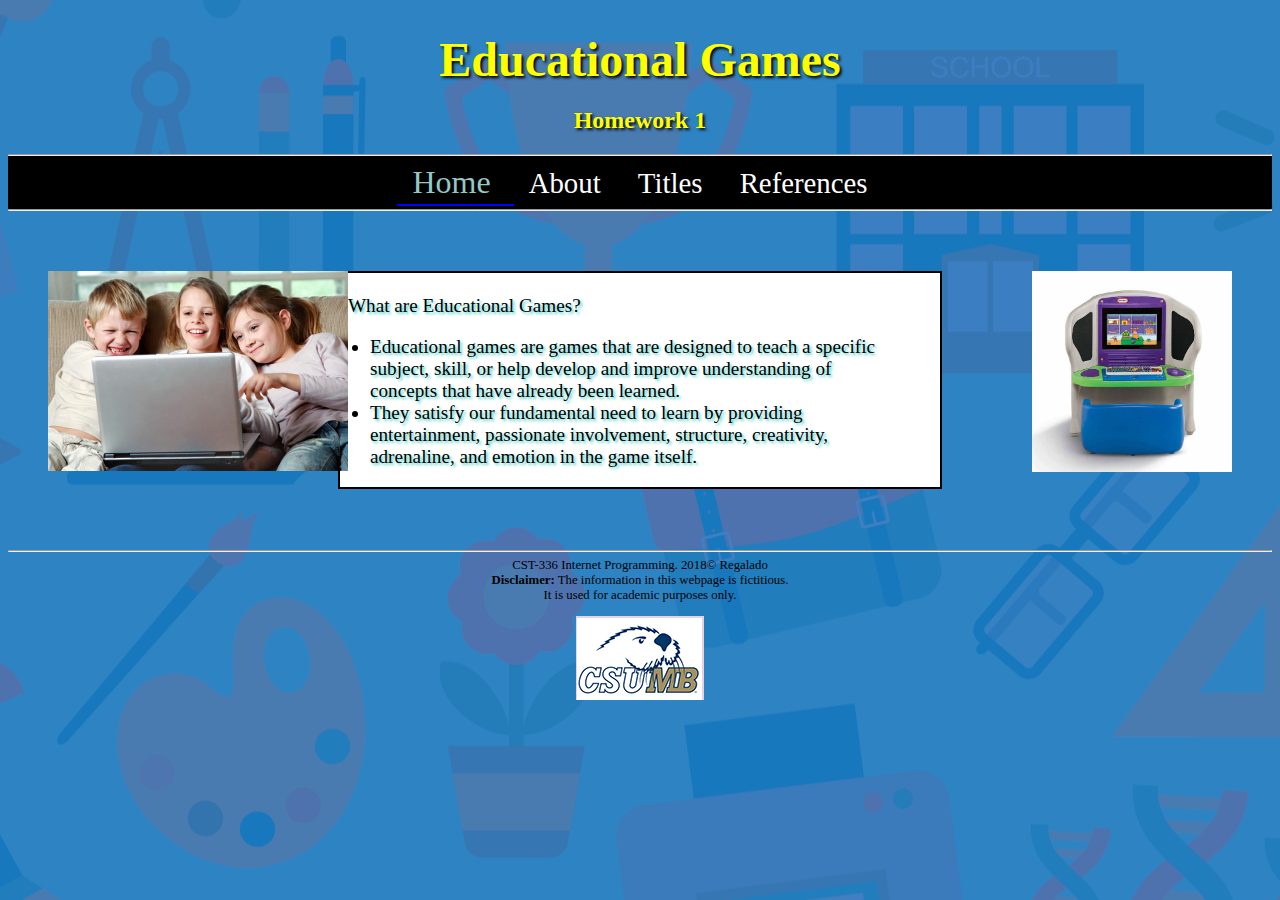
<file: hw/hw1/index.html>
<!DOCTYPE html>
<html>
<!--

First Website
and comment
in html
(comments can span multiple lines)

-->

<!-- This is the head -->
<!-- All styles and javascript go inside the head -->
    <head>
        <meta charset = "utf-8" />
        <title>Homework 1</title>
        
        <style>
            @import url("css/style.css");
        </style>
    </head>
<!-- closing head -->

    <!-- This is the body -->
    <!-- This is where we place the content of our website -->
    <body>
        <header>
            <h1>Educational Games</h1>
            <h2>Homework 1</h2>
        </header>
        
        <nav>
            
            <hr />
            <a href="index.html" class="active"> Home </a>
            <a href="about.html"> About </a>
            <a href="titles.html"> Titles </a>
            <a href="references.html"> References </a>
            <hr />
            
        </nav>
        
        <br /> <br />
        
        <main>
            <figure>
                <img src="img/laptopKids.jpg" id="pictureLeft" alt="Kids playing a Computer Game" />
            </figure>
            <figure>
                <img src="img/littleTike.jpg" id="pictureRight" alt=""/>
            </figure>
            
            <div id="mainDiv">
                <br/>
                What are Educational Games?
                <ul class="list">
                    <li>
                        Educational games are games that are designed to teach a specific
                        subject, skill, or help develop and improve understanding of
                        concepts that have already been learned.
                    </li>
                    <li>
                        They satisfy our fundamental need to learn by providing 
                        entertainment, passionate involvement, structure, creativity, 
                        adrenaline, and emotion in the game itself.
                    </li>
                </ul>
            </div>
        </main>
        <br/><br/><br/>
        
        <!-- This is the footer -->
        <!-- The footer goes inside the body but not always -->
        <footer>
            <hr>
            
            CST-336 Internet Programming. 2018&copy; Regalado<br />
            <strong>Disclaimer:</strong> The information in this webpage is fictitious. <br />
            It is used for academic purposes only.
            
            <figure>
                <img src = "img/csumbLogo.png" id="otter" alt = "CSUMB Logo"/>
            </figure>
            
        </footer>
        <!-- closing footer -->
        
    </body>
    <!-- closing body -->

</html>
</file>
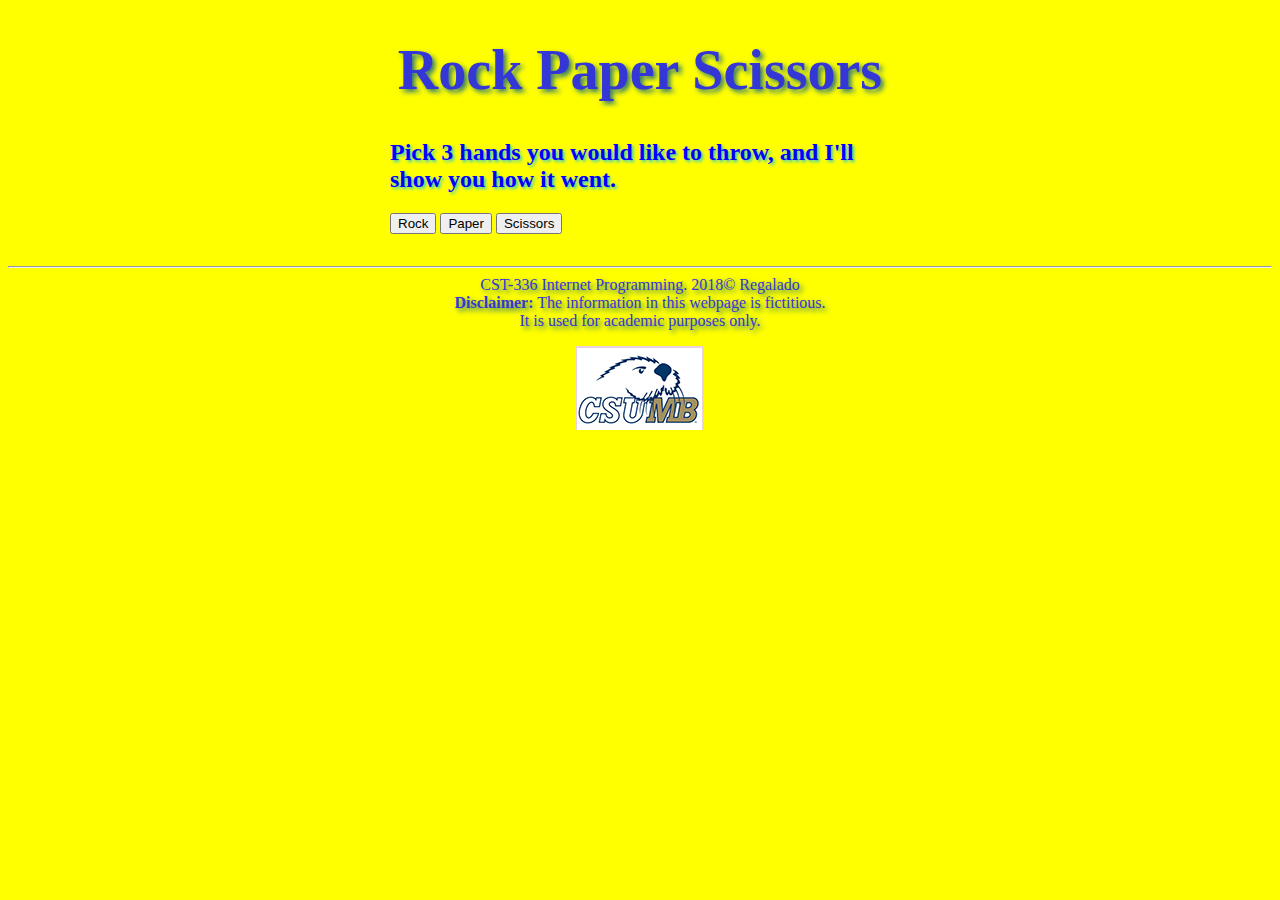
<file: hw/hw4/index.html>
<!DOCTYPE html>
<html>
    <head>
        <title> Rock Paper Scissors </title>
        
        <script src="https://ajax.googleapis.com/ajax/libs/jquery/3.2.1/jquery.min.js"></script>
        
        <style>
            @import url("css/styles.css");
        </style>
        <h1 id='title'> Rock Paper Scissors </h1>
    </head>
    <body>
        <div id="game">
            <h2>
                Pick 3 hands you would like to throw, and I'll show you how it went.
            </h2>
            
            <div id="playerOptions">
                <button class='throwHand' value="0">Rock</button>
                <button class='throwHand1' value="1">Paper</button>
                <button class='throwHand2' value="2">Scissors</button>
            </div>
            <div id="playBtn">
                <button class='play'>Play</button>
            </div>
            <script> $("#playBtn").hide() </script>
            <table id="gameResults">
                <tr id="header"><th> Results: </th></tr>
                <tr id="hands0">
                    
                </tr>
                <tr id="hands1">
                    
                </tr>
                <tr id="hands2">
                    
                </tr>
            </table>
            <script> $("#gameResults").hide() </script>
        </div>
        
        <div><strong>
            <h3 id="win">
                
            </h3>
        </strong></div>
        <div id="replay">
            <button class='replayBtn'>Play Again</button>
        </div>
        <script> $("#replay").hide(); </script>
        <footer>
            <hr>
            
            CST-336 Internet Programming. 2018&copy; Regalado<br />
            <strong>Disclaimer:</strong> The information in this webpage is fictitious. <br />
            It is used for academic purposes only.
            
            <figure>
                <img src = "img/csumbLogo.png" id="otter" alt = "CSUMB Logo"/>
            </figure>
            
        </footer>
        
        <script src = "js/functions.js"></script>
        
    </body>
    
</html>
</file>
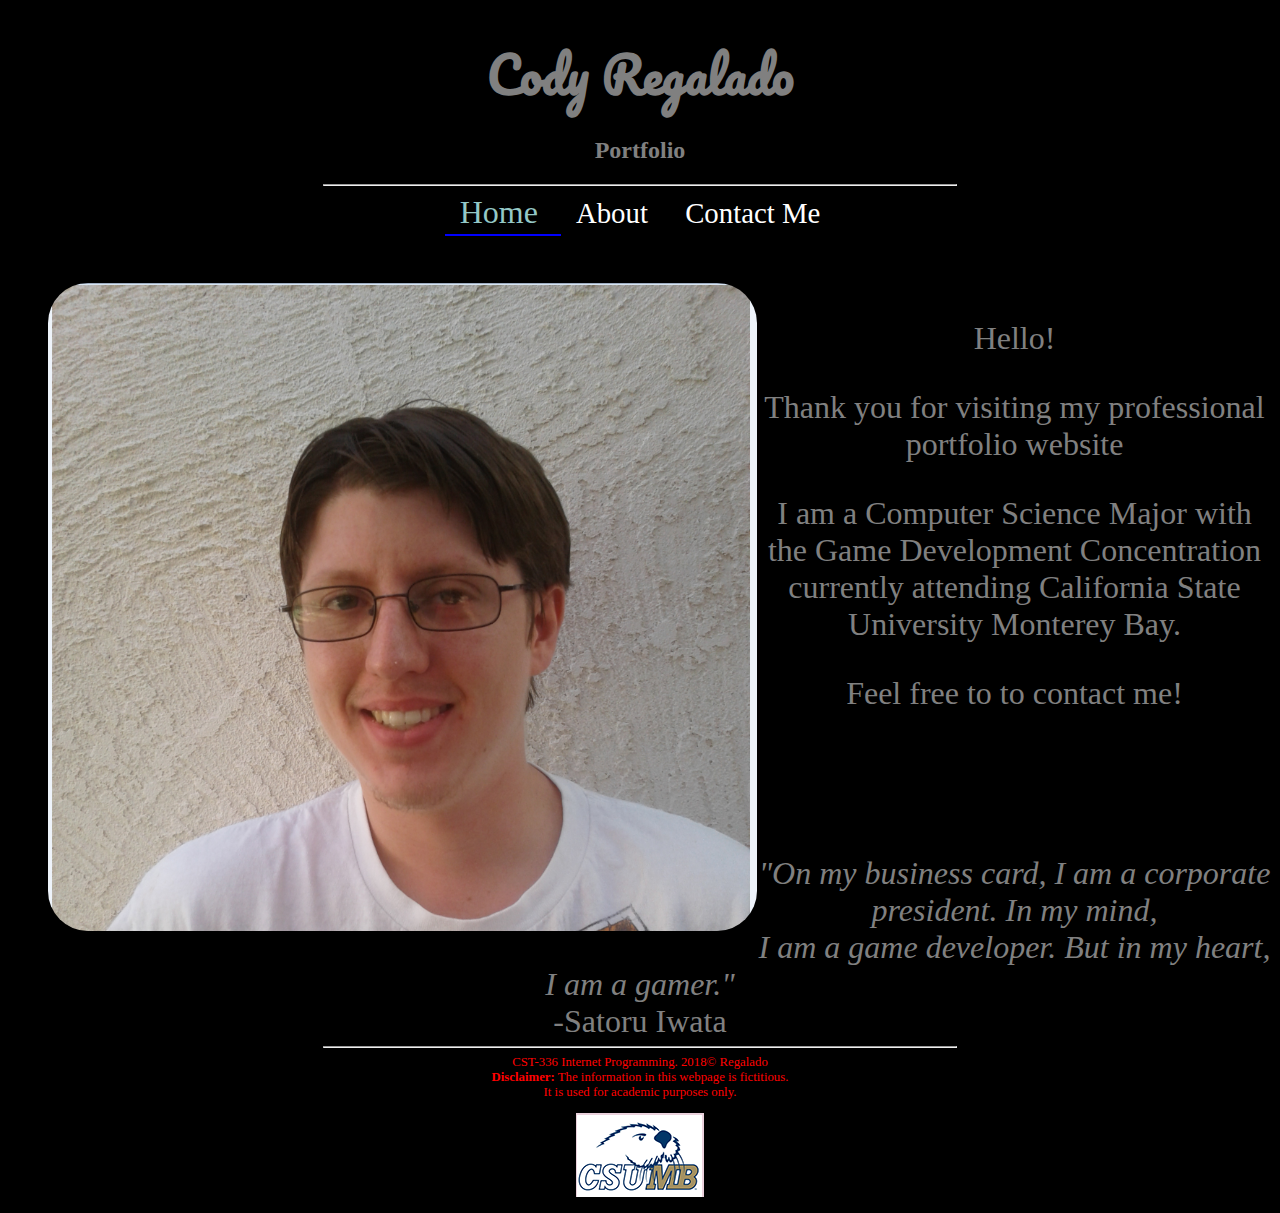
<file: labs/lab1/index.html>
<!DOCTYPE html>
<html>
<!--

First Website
and comment
in html
(comments can span multiple lines)

-->

<!-- This is the head -->
<!-- All styles and javascript go inside the head -->
    <head>
        <meta charset = "utf-8" />
        <title>Cody Regalado: Personal Website</title>
        
        <style>
            @import url("css/style.css");
            
            hr{
                 width: 50%;
            }
        </style>
        
        <link href="https://fonts.googleapis.com/css?family=Pacifico" rel="stylesheet">
        
    </head>
<!-- closing head -->

    <!-- This is the body -->
    <!-- This is where we place the content of our website -->
    <body>
        <header>
            <h1> Cody Regalado </h1>
            <h2> Portfolio </h2>
        </header>
        
        <nav>
            
            <hr />
            <a href="index.html" class="active"> Home </a>
            <a href="about.html"> About </a>
            <a href="contact.html"> Contact Me </a>
            
        </nav>
        
        <br /> <br />
        
        <main>
            <figure>
                <img src = "img/codyRegalado.png" id="myPicture"  alt = "Picture of Cody Regalado"/>
            </figure>
            
            <div>
                <br />
                Hello! <br/>
                <p>Thank you for visiting my professional portfolio website</p>
                <p>I am a Computer Science Major with the Game Development Concentration currently attending
                California State University Monterey Bay.</p>
                
                <p>Feel free to to contact me!</p>
                <br/><br/><br/>
                
                <em>"On my business card, I am a corporate president. In my mind, <br/> I am a game developer. But in my heart, I am a gamer."</em><br/>
                -Satoru Iwata
            </div>
        </main>
        
        <!-- This is the footer -->
        <!-- The footer goes inside the body but not always -->
        <footer>
            <hr>
            
            CST-336 Internet Programming. 2018&copy; Regalado<br />
            <strong>Disclaimer:</strong> The information in this webpage is fictitious. <br />
            It is used for academic purposes only.
            
            <figure>
                <img src = "img/csumbLogo.png" id="otter" alt = "CSUMB Logo"/>
            </figure>
            
        </footer>
        <!-- closing footer -->
        
    </body>
    <!-- closing body -->

</html>
</file>
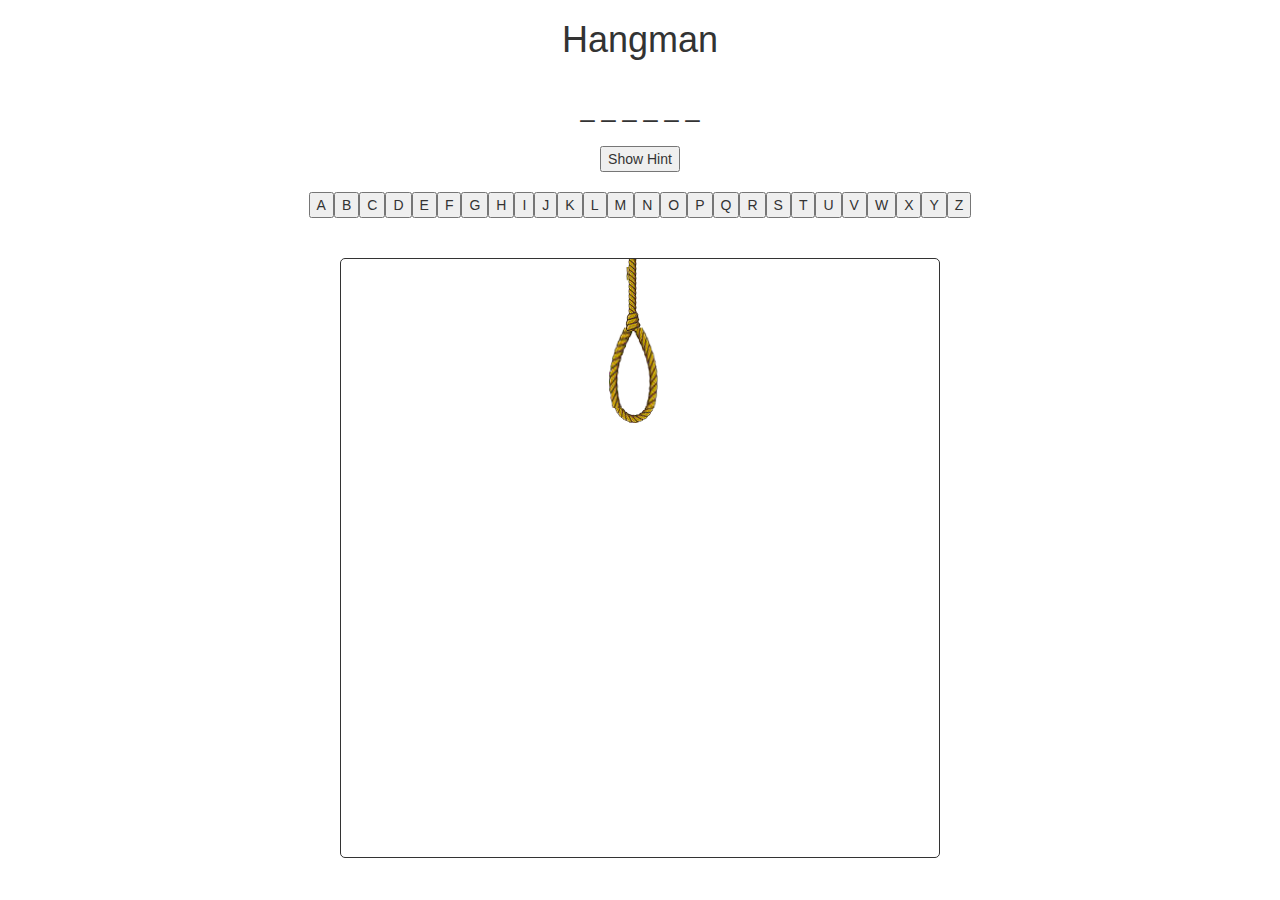
<file: labs/lab8/index.html>
<!DOCTYPE html>
<html>
    <head>
        <title>Hangman</title>
        <link  href="css/styles.css" rel="stylesheet" type="text/css" />
        <link href="https://fonts.googleapis.com/css?family=Pacifico" rel="stylesheet">
        <link href="https://maxcdn.bootstrapcdn.com/bootstrap/3.3.7/css/bootstrap.min.css" rel="stylesheet" integrity="sha384-BVYiiSIFeK1dGmJRAkycuHAHRg32OmUcww7on3RYdg4Va+PmSTsz/K68vbdEjh4u" crossorigin="anonymous">
        
        <script src="https://ajax.googleapis.com/ajax/libs/jquery/3.2.1/jquery.min.js"></script>
        <script src="https://maxcdn.bootstrapcdn.com/bootstrap/3.3.7/js/bootstrap.min.js" integrity="sha384-Tc5IQib027qvyjSMfHjOMaLkfuWVxZxUPnCJA7l2mCWNIpG9mGCD8wGNIcPD7Txa" crossorigin="anonymous"></script>
        
        <meta name="viewport" content="width=device-width, initial-scale=1">
        
    </head>
    <body>
        <div class='container text-center'>
            <header>
               <h1>Hangman</h1>
            </header>

            <div id="word"></div>
            
            <button id="hint"> Show Hint </button>
            <div id="hint_txt"></div>
            
            <div id="letters">
               
            </div>
            
            <div id="won">
                <h2>You Won!</h2>
                <button class="replayBtn btn btn-success">Play Again</button>
            </div>
            <div id="lost">
                <h2>You Lost!</h2>
                <button class="replayBtn btn btn-warning">Play Again</button>
            </div>

            <div id="man">
                <img src="img/stick_0.png" id="hangImg">
            </div>
        </div>
        
        <script src="js/hangman.js"></script>
        
        <div id="guessedWord"></div>
        
    </body>
</html>
</file>
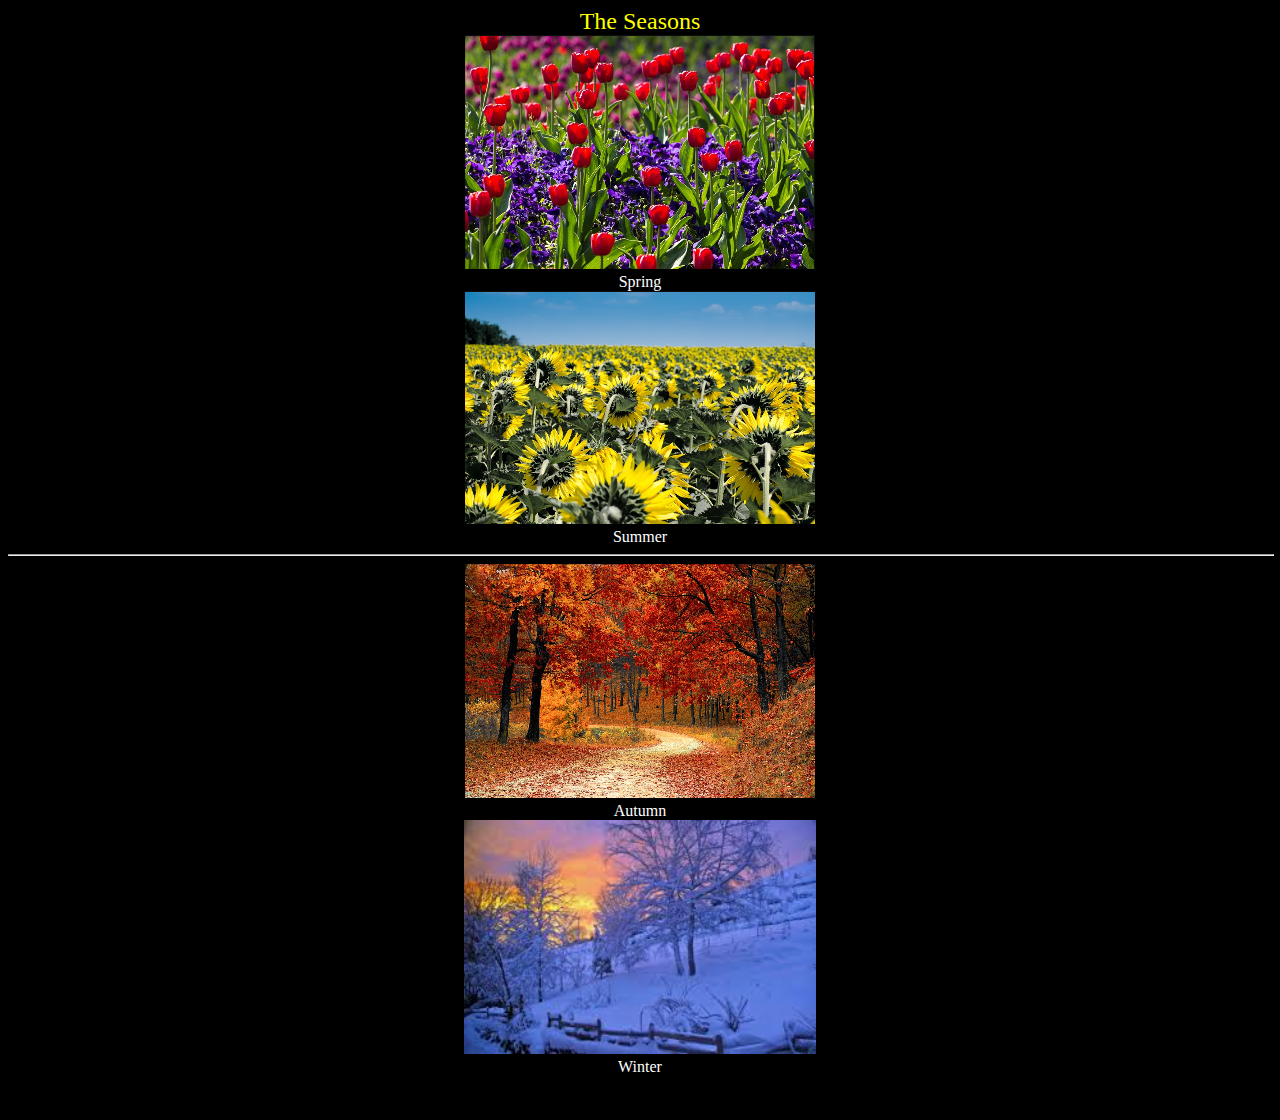
<file: challenge/seasons.html>
<!DOCTYPE html>
<html>
    <head>
        <title> The Seasons </title>
        
        <style>
            @import url("css/style.css");
        </style>
        
    </head>
    <body>
        
        <header>
            The Seasons
        </header>
        
        <top>
            
            <!-- use in-line method, within the same class -->
            
        <div>
            <a href="https://travel.usnews.com/rankings/best-spring-break-destinations/"><img src = "img/img/spring.png"  id = "MyPictures"/></a>
            <br/>
            <paragraph>
                Spring
            </paragraph>
        </div>
        
        <div>
            <a href="https://www.tripadvisor.com/VacationRentalsBlog/2017/05/31/best-summer-vacation-spots-affordable-usa/"> <img src = "img/img/summer.png" id = "MyPictures" /></a>
            <br/>
            <paragraph>
                Summer
            </paragraph>
        </div>
        </top>
        <hr width = "100%" />
        <bottom>
        <div>
            <img src = "img/img/fall.png"id = "MyPictures" />
            <br/>
            <paragraph>
                Autumn
            </paragraph>
        </div>
        
        <div>
            <img src = "img/img/winter.png" id = "MyPictures"/>
            <br/>
            <paragraph>
                Winter
            </paragraph>
        </div>
        </bottom>
        
        
        <br />
        
         
        
        
        <br />
        
    </body>
</html>
</file>
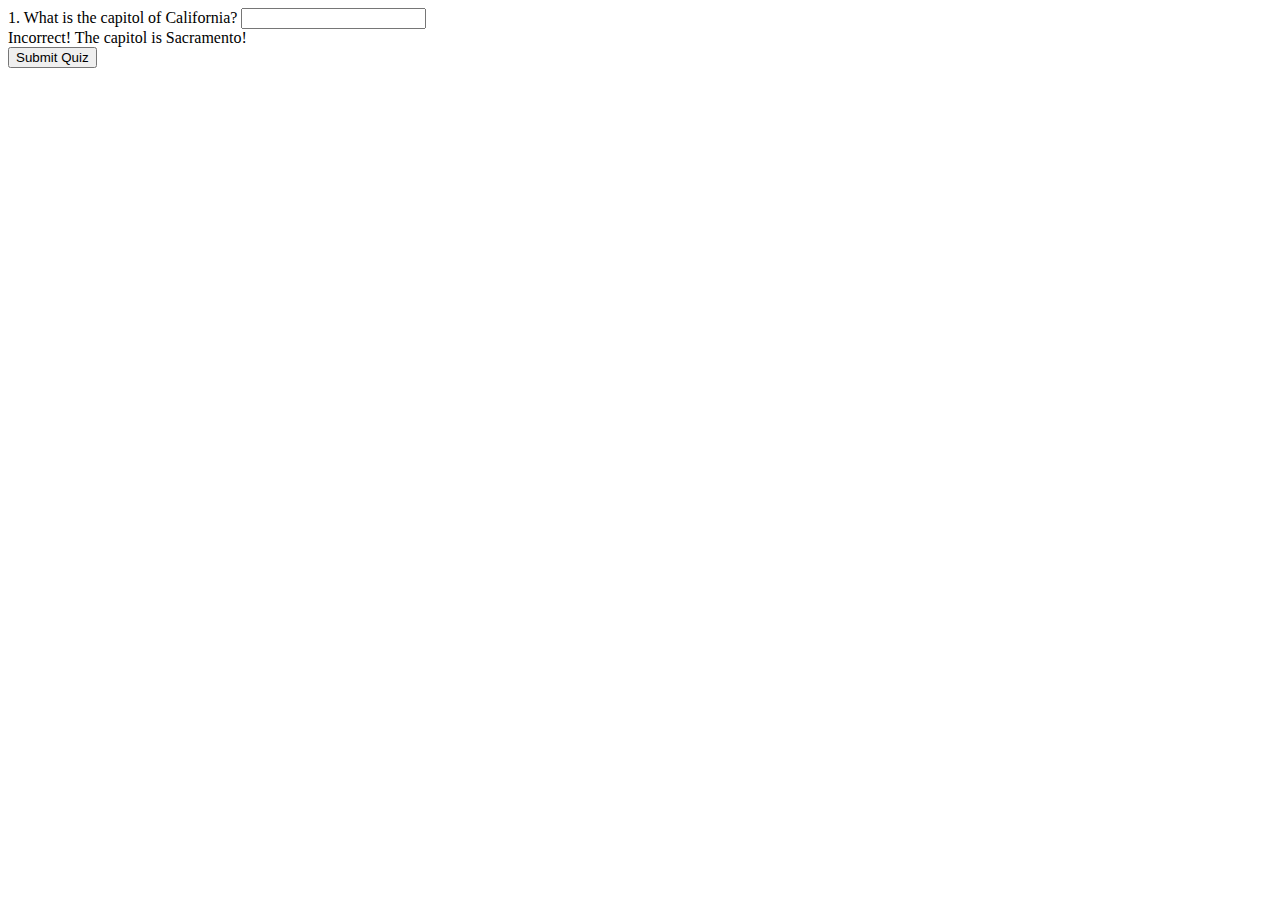
<file: challenges/challenge7/quiz.html>
<!DOCTYPE html>
<html>
    <head>
        <title> JavaScript Quiz </title>
        
        <script src="https://ajax.googleapis.com/ajax/libs/jquery/3.3.1/jquery.min.js"></script>
        
        <script>
            
            $(document).ready(function(){
                
                $("button").click(function(){
                    alert($("#q1").val()); });
                    
                    if($("q1").val() == "Sacramento"){
                        $("#feedback1").html("Correct! The capitol is Sacramento!");
                    } else {
                        $("#feedback1").html("Incorrect! The capitol is Sacramento!");
                    }
            });
            
        </script>
        
    </head>
    <body>

        1. What is the capitol of California?
        
        <input id="q1" type="text">
        
        <div id="feedback1"></div>
        
        <button> Submit Quiz </button>

        <script>
            
            
            
        </script>

    </body>
</html>
</file>
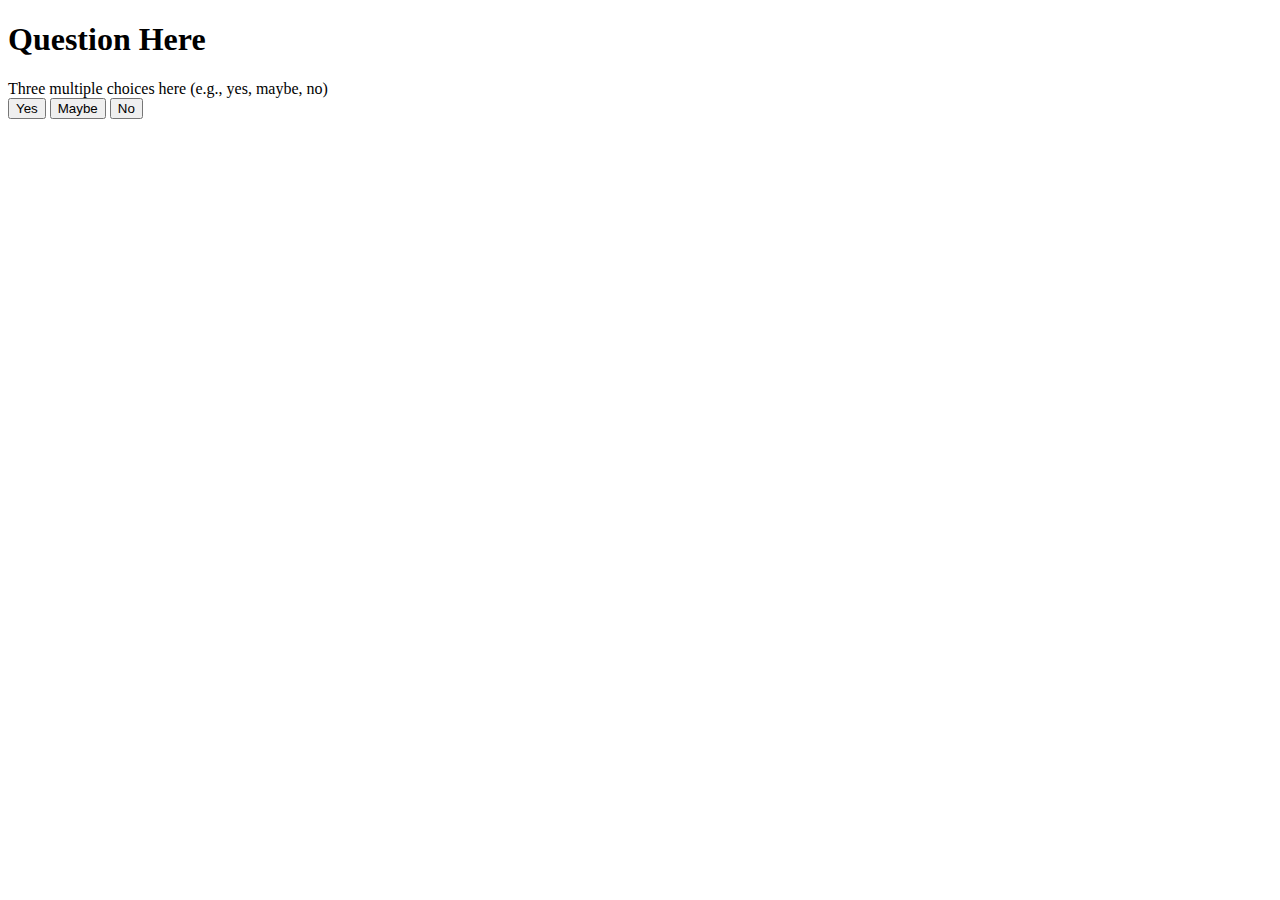
<file: challenges/challenge9/poll.html>
<!DOCTYPE html>
<html>
    <head>
        <title> </title>
        <script src="https://code.highcharts.com/highcharts.js"></script>
        <script src="https://code.highcharts.com/modules/exporting.js"></script>
        <script src="https://code.jquery.com/jquery-3.1.0.js"></script>

        <script>
        
        function updatePoll(val) {
            $("#container").html("<img src='img/loading.gif' />");
            
            //Include here the AJAX call
            alert(val);
            $.ajax({

            type: "GET",
            url: "checkAnswers.php",
            dataType: "json",
            data: { val },
            success: function(data,status) {
            alert(data.value);
            
            
            },
            complete: function(data,status) { //optional, used for debugging purposes
            //alert(status);
            }
            
            });//ajax
            
            
            //on Success, call the 'updatePollChart' function passing the percentages of the three choices, for example:
            updatePollChart(25,40,35);
        }
        
        //You can change the choice names if different from "yes", "maybe", and "no"
        function updatePollChart(yes, maybe, no) {
            Highcharts.chart('container', {
                    chart: {
                        plotBackgroundColor: null,
                        plotBorderWidth: null,
                        plotShadow: false,
                        type: 'pie'
                    },
                    title: {
                        text: ''
                    },
                    tooltip: {
                        pointFormat: '{series.name}: <b>{point.percentage:.1f}%</b>'
                    },
                    plotOptions: {
                        pie: {
                            allowPointSelect: true,
                            cursor: 'pointer',
                            dataLabels: {
                                enabled: true,
                                format: '<b>{point.name}</b>: {point.percentage:.1f} %',
                                style: {
                                    color: (Highcharts.theme && Highcharts.theme.contrastTextColor) || 'black'
                                }
                            }
                        }
                    },
                    series: [{
                        name: 'Choices',
                        colorByPoint: true,
                        data: [{
                            name: 'Yes',
                            y: yes
                        }, {
                            name: 'Maybe',
                            y: maybe,
                            sliced: true,
                            selected: true
                        }, {
                            name: 'No',
                            y: no
                        }]
                    }]
                });
        }//endFunction
        
        </script>
        
    </head>
    <body>

      <h1> Question Here </h1>
      <div> Three multiple choices here (e.g., yes, maybe, no)</div>
      <button onclick="updatePoll('yes')" value="yes">Yes</button>
      <button onclick="updatePoll('maybe')" value="maybe">Maybe</button>
      <button onclick="updatePoll('no')" value="no">No</button>
      
      <div id="container" style="min-width: 310px; height: 400px; max-width: 600px; margin: 0 auto"></div>

    </body>
</html>
</file>
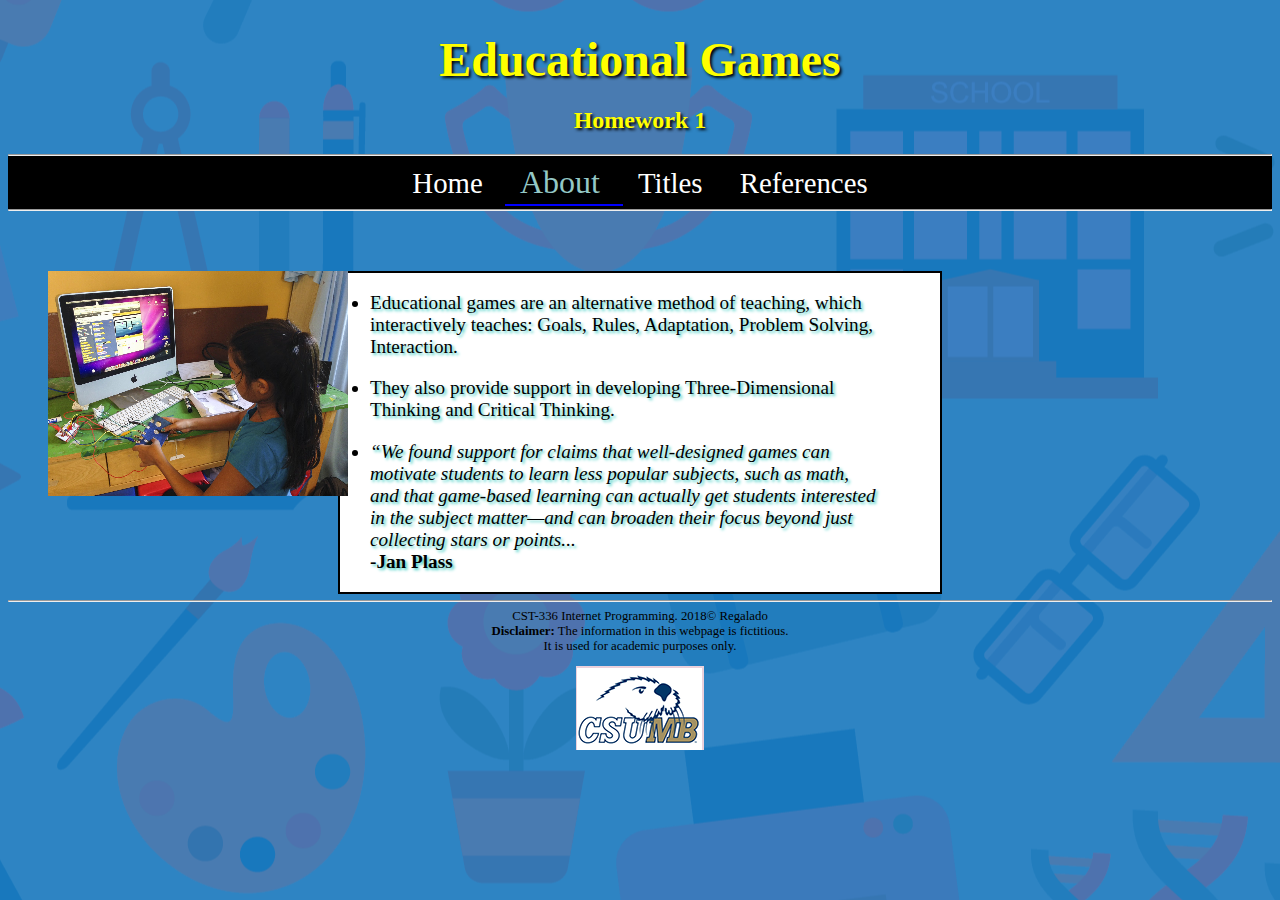
<file: hw/hw1/about.html>
<!DOCTYPE html>
<html>
<!--

First Website
and comment
in html
(comments can span multiple lines)

-->

<!-- This is the head -->
<!-- All styles and javascript go inside the head -->
    <head>
        <meta charset = "utf-8" />
        <title>Homework 1</title>
        
        <style>
            @import url("css/style.css");
        </style>
    </head>
<!-- closing head -->

    <!-- This is the body -->
    <!-- This is where we place the content of our website -->
    <body>
        <header>
            <h1>Educational Games</h1>
            <h2>Homework 1</h2>
        </header>
        
        <nav>
            
            <hr />
            <a href="index.html"> Home </a>
            <a href="about.html" class="active"> About </a>
            <a href="titles.html"> Titles </a>
            <a href="references.html"> References </a>
            <hr />
            
        </nav>
        
        <br /> <br />
        
        <main>
            <figure>
                <img src="img/schoolComputer.jpg" id="pictureLeft" alt="Kid making Circuit Board" />
            </figure>
            <div id="mainDiv">
                <ul class="list">
                    <li><p>Educational games are an alternative method of teaching, which interactively teaches: 
                        Goals, Rules, Adaptation, Problem Solving, Interaction.</p></li>
                    <li><p>They also provide support in developing Three-Dimensional Thinking and Critical Thinking.</p></li>
                    <li><p><em>“We found support for claims that well-designed games can motivate students to learn less popular 
                    subjects, such as math, and that game-based learning can actually get students interested in the 
                    subject matter—and can broaden their focus beyond just collecting stars or points...</em>
                    <br/><strong>-Jan Plass</strong></p></li>
                </ul>
            </div>
        </main>
        
        <!-- This is the footer -->
        <!-- The footer goes inside the body but not always -->
        <footer>
            <hr>
            
            CST-336 Internet Programming. 2018&copy; Regalado<br />
            <strong>Disclaimer:</strong> The information in this webpage is fictitious. <br />
            It is used for academic purposes only.
            
            <figure>
                <img src = "img/csumbLogo.png" id="otter" alt = "CSUMB Logo"/>
            </figure>
            
        </footer>
        <!-- closing footer -->
        
    </body>
    <!-- closing body -->

</html>
</file>
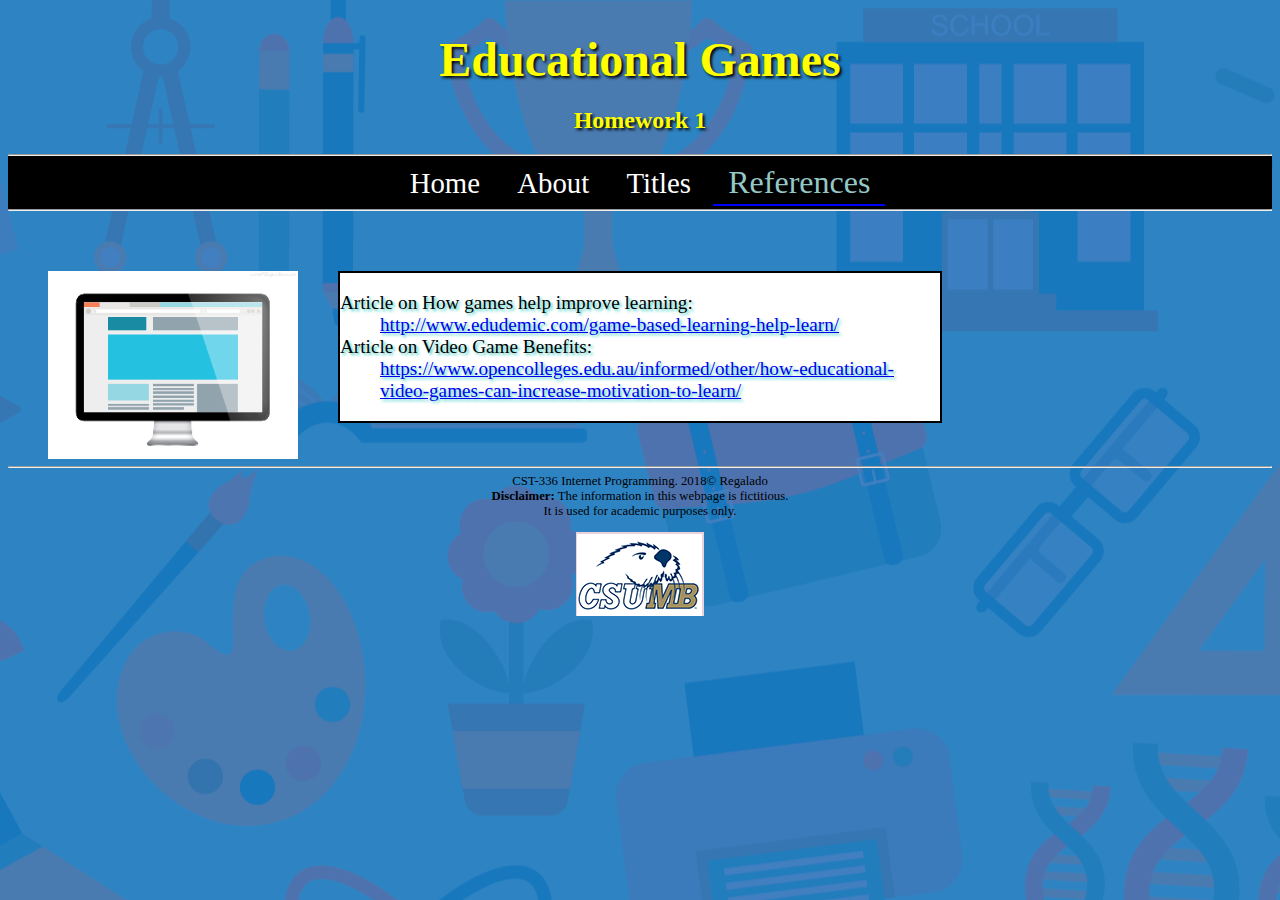
<file: hw/hw1/references.html>
<!DOCTYPE html>
<html>
<!--

First Website
and comment
in html
(comments can span multiple lines)

-->

<!-- This is the head -->
<!-- All styles and javascript go inside the head -->
    <head>
        <meta charset = "utf-8" />
        <title>Homework 1</title>
        
        <style>
            @import url("css/style.css");
        </style>
    </head>
<!-- closing head -->

    <!-- This is the body -->
    <!-- This is where we place the content of our website -->
    <body>
        <header>
            <h1>Educational Games</h1>
            <h2>Homework 1</h2>
        </header>
        
        <nav>
            
            <hr />
            <a href="index.html"> Home </a>
            <a href="about.html"> About </a>
            <a href="titles.html"> Titles </a>
            <a href="references.html" class="active"> References </a>
            <hr />
            
        </nav>
        
        <br /> <br />
        
        <main>
            <figure>
                <img src="img/computer.jpg" id="pictureLeft" alt="Computer with Internet Browser" />
            </figure>
            <div id="mainDiv">
                <dl>
                    <dt>Article on How games help improve learning: </dt>
                    <dd><a href="http://www.edudemic.com/game-based-learning-help-learn/"> http://www.edudemic.com/game-based-learning-help-learn/</a></dd>
                    <dt>Article on Video Game Benefits: </dt>
                    <dd>
                        <a href="https://www.opencolleges.edu.au/informed/other/how-educational-video-games-can-increase-motivation-to-learn/">
                        https://www.opencolleges.edu.au/informed/other/how-educational-video-games-can-increase-motivation-to-learn/
                        </a>
                    </dd>
                </dl>
            </div>
            <br/><br/>
        </main>
        
        <!-- This is the footer -->
        <!-- The footer goes inside the body but not always -->
        <footer>
            <hr>
            CST-336 Internet Programming. 2018&copy; Regalado<br />
            <strong>Disclaimer:</strong> The information in this webpage is fictitious. <br />
            It is used for academic purposes only.
            
            <figure>
                <img src = "img/csumbLogo.png" id="otter" alt = "CSUMB Logo"/>
            </figure>
            
        </footer>
        <!-- closing footer -->
        
    </body>
    <!-- closing body -->

</html>
</file>
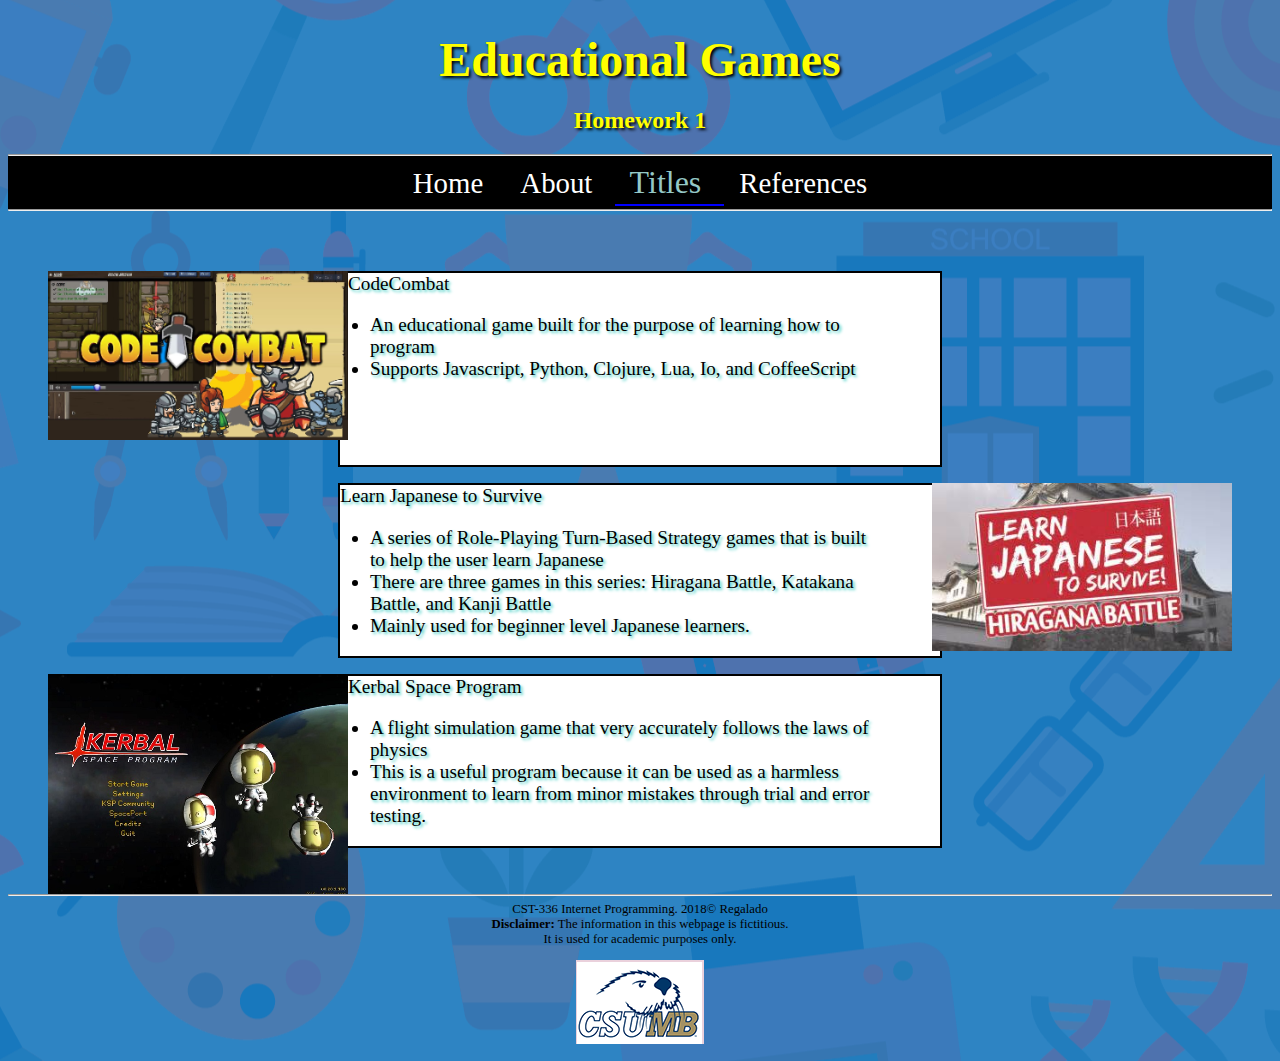
<file: hw/hw1/titles.html>
<!DOCTYPE html>
<html>
<!--

First Website
and comment
in html
(comments can span multiple lines)

-->

<!-- This is the head -->
<!-- All styles and javascript go inside the head -->
    <head>
        <meta charset = "utf-8" />
        <title>Homework 1</title>
        
        <style>
            @import url("css/style.css");
        </style>
    </head>
<!-- closing head -->

    <!-- This is the body -->
    <!-- This is where we place the content of our website -->
    <body>
        <header>
            <h1>Educational Games</h1>
            <h2>Homework 1</h2>
        </header>
        
        <nav>
            
            <hr />
            <a href="index.html"> Home </a>
            <a href="about.html"> About </a>
            <a href="titles.html" class="active"> Titles </a>
            <a href="references.html"> References </a>
            <hr />
            
        </nav>
        
        <br /> <br />
        
        <main>
            <figure>
                <img src="img/codecombat.jpg" id="pictureLeft" alt="Picture of CodeCombat" />
            </figure>
            <div id="mainDiv">
                CodeCombat
                <ul class="list">
                    <li>An educational game built for the purpose of learning how to program</li>
                    <li>Supports Javascript, Python, Clojure, Lua,  Io, and CoffeeScript</li>
                </ul>
                <br/><br/><br/>
            </div>
            <figure>
                <img src="img/japanese.jpg" id="pictureRight" alt="Picture of Learn Japanese to Survive" />
            </figure>
            <div id="mainDiv1">
                Learn Japanese to Survive
                <ul class="list">
                    <li>A series of Role-Playing Turn-Based Strategy games that is built to help the user learn Japanese</li>
                    <li>There are three games in this series: Hiragana Battle, Katakana Battle, and Kanji Battle</li>
                    <li>Mainly used for beginner level Japanese learners.</li>
                </ul>
            </div>
            <figure>
                <img src="img/kerbalspace.jpg" id="pictureLeft2" alt="Picture of Kerbal Space Program" />
            </figure>
            <div id="mainDiv2">
                Kerbal Space Program
                <ul class="list">
                    <li>A flight simulation game that very accurately follows the laws of physics</li>
                    <li>This is a useful program because it can be used as a harmless environment to learn 
                    from minor mistakes through trial and error testing.</li>
                </ul>
            </div>
        </main>
        
        <!-- This is the footer -->
        <!-- The footer goes inside the body but not always -->
        <footer>
            <hr>
            
            CST-336 Internet Programming. 2018&copy; Regalado<br />
            <strong>Disclaimer:</strong> The information in this webpage is fictitious. <br />
            It is used for academic purposes only.
            
            <figure>
                <img src = "img/csumbLogo.png" id="otter" alt = "CSUMB Logo"/>
            </figure>
            
        </footer>
        <!-- closing footer -->
        
    </body>
    <!-- closing body -->

</html>
</file>
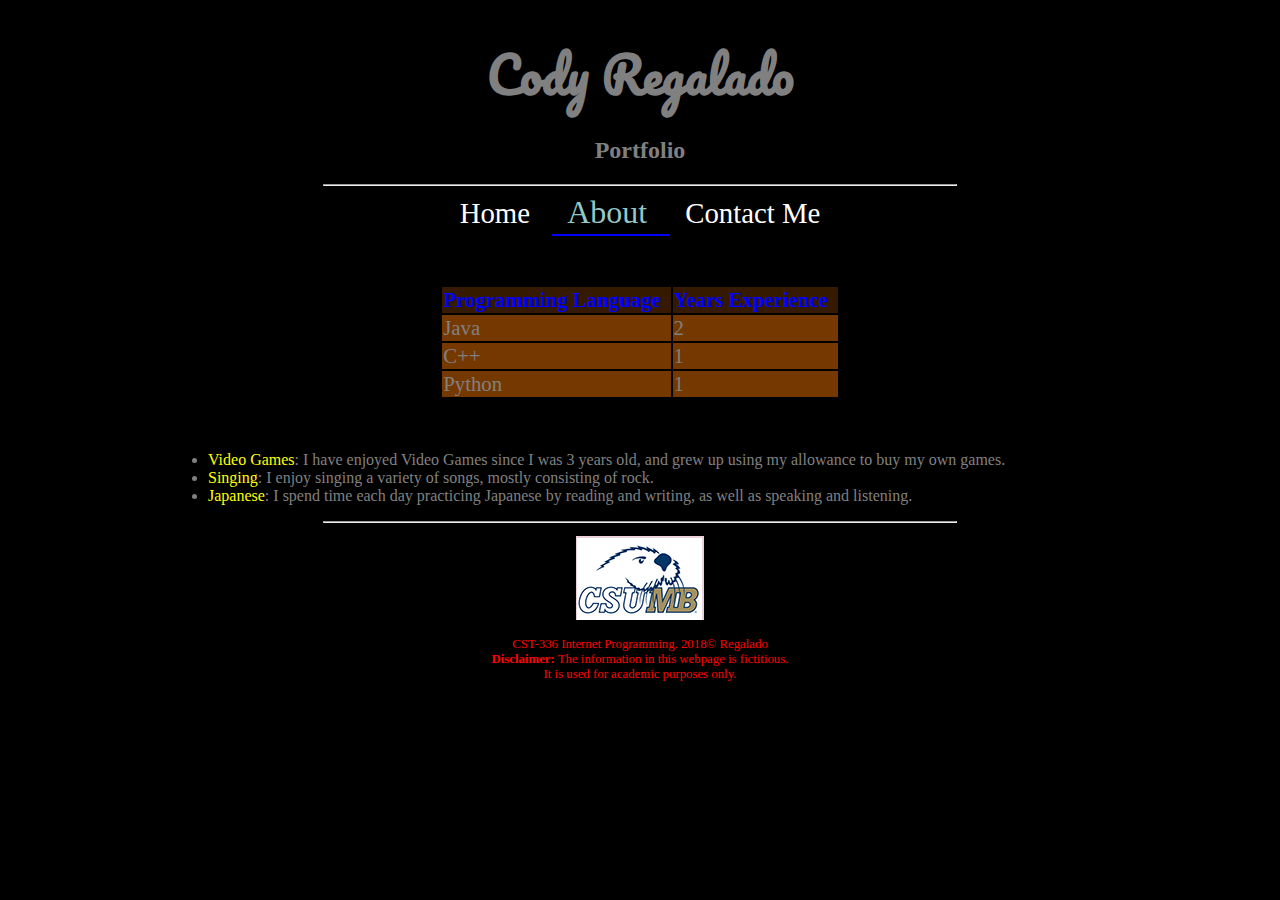
<file: labs/lab1/about.html>
<!DOCTYPE html>
<html>
<!--

First Website
and comment
in html
(comments can span multiple lines)

-->

<!-- This is the head -->
<!-- All styles and javascript go inside the head -->
    <head>
        <meta charset = "utf-8" />
        <title>Cody Regalado: Personal Website</title>
        
        <style>
            @import url("css/style.css");
            
            hr{
                 width: 50%;
            }
        </style>
        
        <link href="https://fonts.googleapis.com/css?family=Pacifico" rel="stylesheet">
        
    </head>
<!-- closing head -->

    <!-- This is the body -->
    <!-- This is where we place the content of our website -->
    <body>
        <header>
            <h1> Cody Regalado </h1>
            <h2> Portfolio</h2>
        </header>
        <nav>
            <hr />
            <a href= "index.html"> Home </a>
            <a href= "about.html" class="active"> About </a>
            <a href= "contact.html"> Contact Me </a>
        </nav>
        
        <br/><br/><br/>
        
        <div id="content">
            <table>
                <tr id="table-header">
                    <td><strong>Programming Language</strong></td>
                    <td><strong>Years Experience</strong></td>
                </tr>
                <tr class="table-row">
                    <td>Java</td>
                    <td>2</td>
                </tr>
                <tr class="table-row">
                    <td>C++</td>
                    <td>1</td>
                </tr>
                <tr class="table-row">
                    <td>Python</td>
                    <td>1</td>
                </tr>
            </table>
        </div>
        
        
        <br /> <br />
        
        <div id = "content">
            <ul>
                <li><span class="hobby">Video Games</span>: I have enjoyed Video Games since I was 3 years old, and grew up using my allowance to buy my own games.</li>
                <li><span class="hobby">Singing</span>: I enjoy singing a variety of songs, mostly consisting of rock.</li>
                <li><span class="hobby">Japanese</span>: I spend time each day practicing Japanese by reading and writing, as well as speaking and listening.</li>
            </ul>
        </div>
        
        
        <!-- This is the footer -->
        <!-- The footer goes inside the body but not always -->
        <footer>
            <hr>
            
            <figure>
                <img src = "img/csumbLogo.png" id="otter" alt = "CSUMB Logo"/>
            </figure>
            
            CST-336 Internet Programming. 2018&copy; Regalado<br />
            <strong>Disclaimer:</strong> The information in this webpage is fictitious. <br />
            It is used for academic purposes only.
        </footer>
        <!-- closing footer -->
        
    </body>
    <!-- closing body -->

</html>
</file>
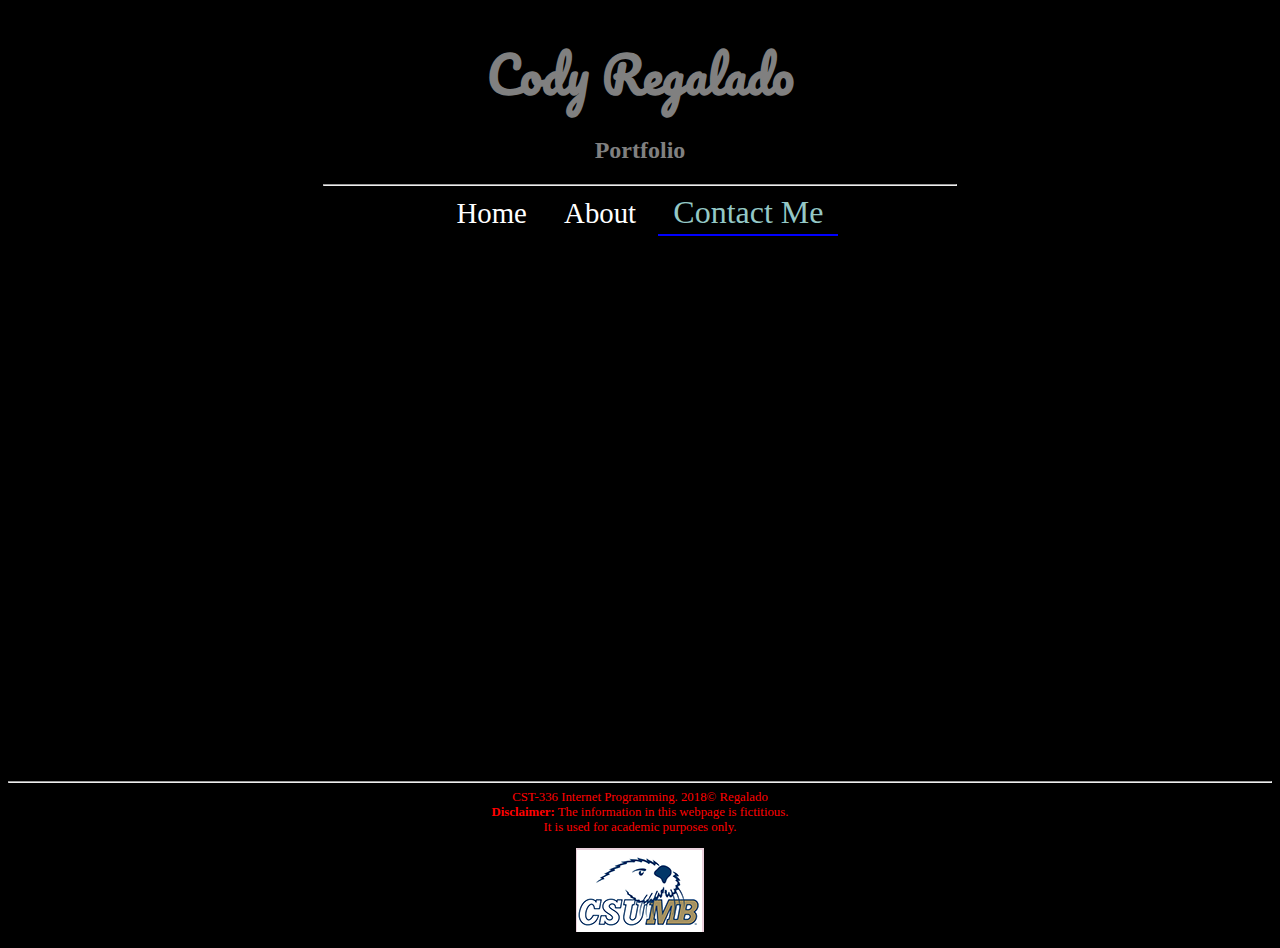
<file: labs/lab1/contact.html>
<!DOCTYPE html>
<html>
<!--

First Website
and comment
in html
(comments can span multiple lines)

-->

<!-- This is the head -->
<!-- All styles and javascript go inside the head -->
    <head>
        <meta charset = "utf-8" />
        <title>Cody Regalado: Personal Website</title>
        
        <style>
            @import url("css/style.css");
        </style>
        
        <link href="https://fonts.googleapis.com/css?family=Pacifico" rel="stylesheet">

    </head>
<!-- closing head -->

    <!-- This is the body -->
    <!-- This is where we place the content of our website -->
    <body>
        <header>
            <h1> Cody Regalado </h1>
            <h2> Portfolio </h2>
        </header>
        
        <nav>
            
            <hr width = "50%" />
            <a href="index.html"> Home </a>
            <a href="about.html"> About </a>
            <a href="contact.html"  class="active"> Contact Me </a>
            
        </nav>
        
        <br /> <br />
        
        <main>
            <div>
                <iframe src="https://docs.google.com/forms/d/e/1FAIpQLScwd4w10vuSMnRZtPoEPZK--eZOVX_WPQYys935GoOuJEbrCw/viewform?embedded=true" width="760" height="500" frameborder="0" marginheight="0" marginwidth="0">Loading...</iframe>
            </div>
        </main>
        
        <!-- This is the footer -->
        <!-- The footer goes inside the body but not always -->
        <footer>
            <hr>
            
            CST-336 Internet Programming. 2018&copy; Regalado<br />
            <strong>Disclaimer:</strong> The information in this webpage is fictitious. <br />
            It is used for academic purposes only.
            
            <figure>
                <img src = "img/csumbLogo.png" id="otter" alt = "CSUMB Logo"/>
            </figure>
            
        </footer>
        <!-- closing footer -->
        
    </body>
    <!-- closing body -->

</html>
</file>
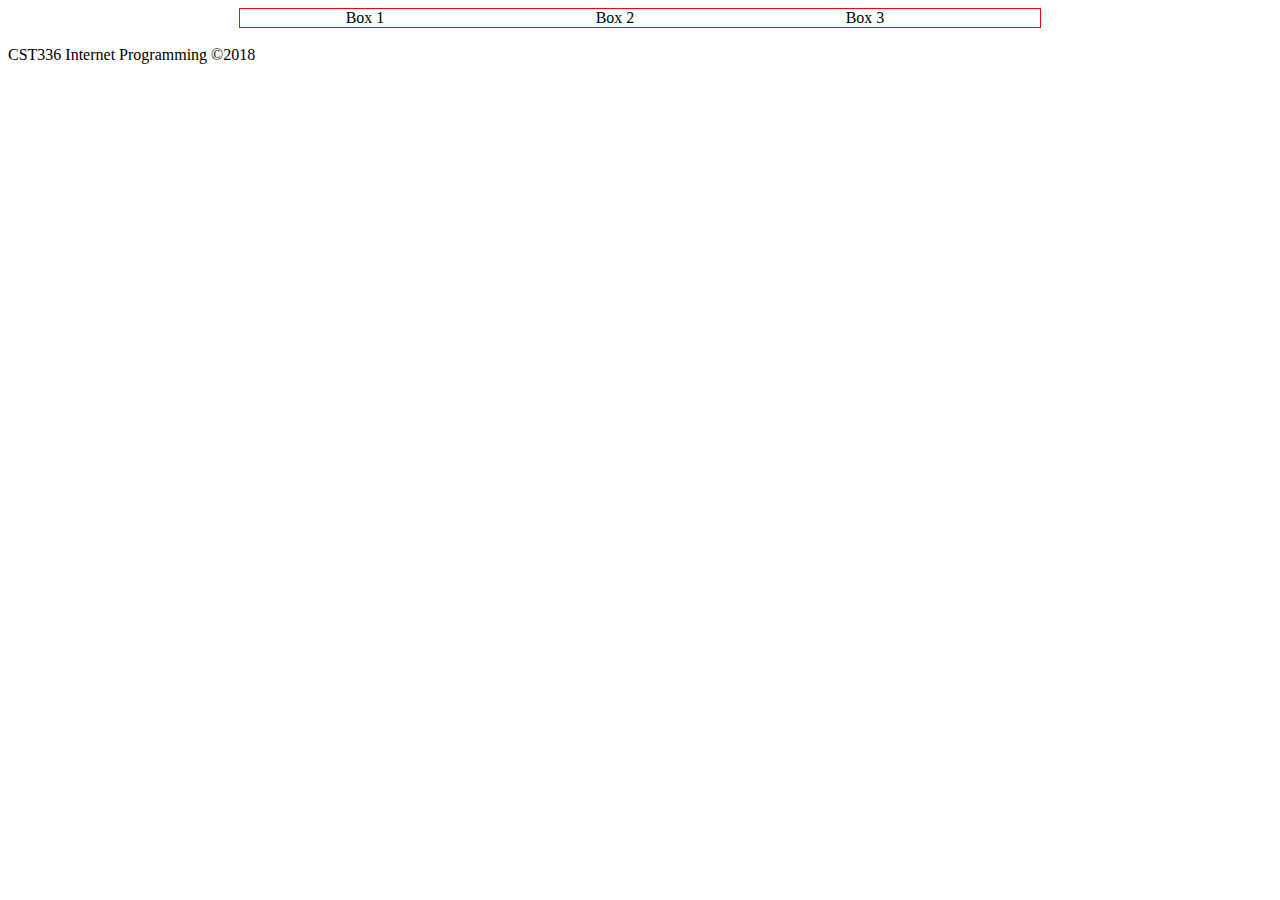
<file: labs/lab1/layout.html>
<!DOCTYPE html>
<html>
    <head>
        <title> Layout Practice </title>
        
        <style>
            
            /*
            div{
                float:left;
                width:300px;
                text-align:center;
            }
            
            footer{
                clear:left;
            }
            
            
            div{
                display: inline-block;
                width: 300px;
            }
            
            body{
                text-align:center;
            }
            */
            
            main{
                display:grid;
                grid-template-columns: 250px 250px 250px;
                border:1px solid red;
                width:800px;
                margin: 0 auto;/*centers containers*/
                text-align:center;
            }
            
        </style>
        
    </head>
    <body>
        <main>
            <div>
                Box 1
            </div>
            <div>
                Box 2
            </div>
            <div>
                Box 3
            </div>
        </main>
        
        <br />
        
        <footer>
            CST336 Internet Programming &copy;2018
        </footer>

    </body>
</html>
</file>
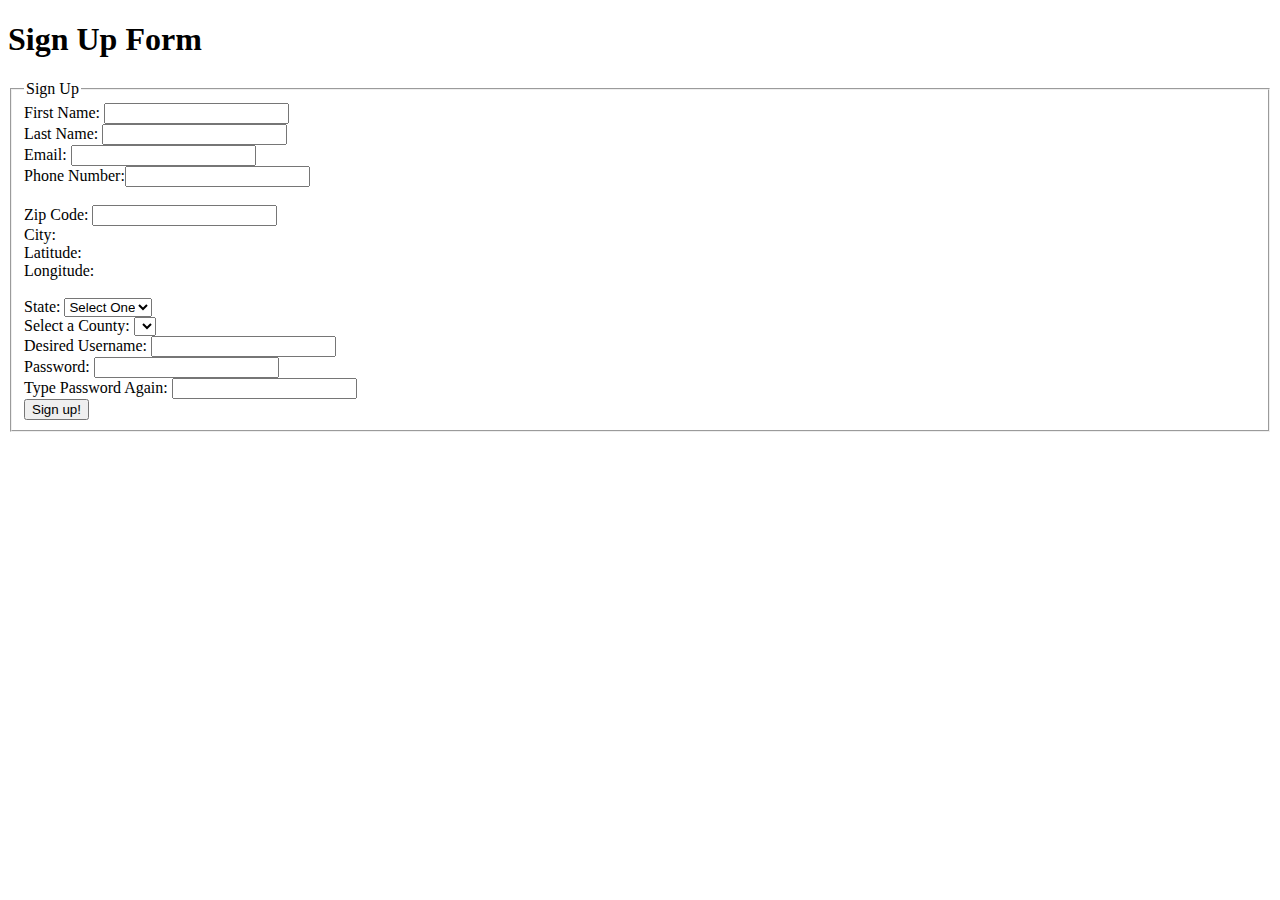
<file: labs/lab9/signup.html>
<!DOCTYPE html>
<html>
    <head>
        <meta charset="UTF-8">
        <title>AJAX: Sign Up Page</title>

        <script src="https://code.jquery.com/jquery-3.1.0.js"></script>
        <script>
        
            function validateForm() {
                
                return false;
           
            }
            
        </script>
        
        <script>
            
            
            $(document).ready( function(){
                
                //EVENTS
                
                $("#state").change( function () {
                    //alert("hi")
                    //( $("#state").val());
                    
                    $.ajax({

                        type: "GET",
                        url: "http://itcdland.csumb.edu/~milara/ajax/countyList.php",
                        dataType: "json",
                        data: { "state": $("#state").val()},
                        success: function(data,status) {
                            //alert(data[0]['county']);
                            //alert(data[0].county);
                            //$("#county").html("<option>Select One</option>");
                            for(var i=0; i<data.length; i++)
                            {
                                $("#county").append("<option>" + data[i].county + "</option>");
                            }
                        },
                        complete: function(data,status) { //optional, used for debugging purposes
                        //alert(status);
                        }
                        
                    });//ajax
                });
                
                $("#username").change( function(){ 
                    //alert( $("#username").val() )
                    
                    $.ajax({

                        type: "GET",
                        url: "checkUsername.php",
                        dataType: "json",
                        data: { "username": $("#username").val() },
                        success: function(data,status) {
                             //alert(data);
                             
                             if (!data) {  //data == false
                             
                                //alert("Username is Available");
                                $("#avail").show();
                                $("#taken").hide();
                                
                             } else {
                                 
                                //alert("Username is ALREADY TAKEN");
                                $("#avail").hide();
                                $("#taken").show();
                             }
                             
                        
                        },
                        complete: function(data,status) { //optional, used for debugging purposes
                        //alert(status);
                    }
                });//ajax
                });
                
                $("#password2").change( function(){ 
                        //alert( $("#username").val() )
                       if($('#password2').val() != $('#password').val()) {
                           $("#match").show();
                       } else {
                           $("#match").hide();
                       }
                    
                }); 
                
                $("#zipCode").change( function(){  
                    //alert( $("#zipCode").val() );
                    
                    $.ajax({
                        type: "GET",
                        url: "http://itcdland.csumb.edu/~milara/ajax/cityInfoByZip.php",
                        dataType: "json",
                        data: { "zip": $("#zipCode").val() },
                        success: function(data,status) {
                        
                           //alert(data.city);
                           $("#city").html(data.city);
                           $("#longitude").html(data.longitude);
                           $("#latitude").html(data.latitude);
                        
                        },
                        complete: function(data,status) { //optional, used for debugging purposes
                        //alert(status);
                        }
                        
                    });//ajax
                    
                } ); //#zipCode Event 

                $("#submit").click(function(){ 
                        
                        var taken = false;
                        var passwordMatch = false;
                        $.ajax({

                        type: "GET",
                        url: "checkUsername.php",
                        dataType: "json",
                        data: { "username": $("#username").val() },
                        success: function(data,status) {
                             //alert(data);
                             
                             if (!data) {  //data == false
                             
                                //alert("Username is Available");
                                
                                taken = false;
                             } else {
                                 
                                //alert("Username is ALREADY TAKEN");
                               taken = true;
                             }
                             
                        
                        },
                        complete: function(data,status) { //optional, used for debugging purposes
                        //alert(status);
                    }

            });//ajax   
                    if($('#password2').val() != $('#password').val()) {
                           passwordMatch = false;
                       } else {
                           passwordMatch = true;
                       }
                       
                    if(!taken && passwordMatch){
                        $("#succ").show();
                    } else {
                        $("#succ").hide();
                    }
                
                });
            
                
            } ); //documentReady
                
            
        </script>

    </head>

    <body>
    
       <h1> Sign Up Form </h1>
    
        <form onsubmit="return validateForm()">
            <fieldset>
               <legend>Sign Up</legend>
                First Name:  <input type="text"><br> 
                Last Name:   <input type="text"><br> 
                Email:       <input type="text"><br> 
                Phone Number:<input type="text"><br><br>
                Zip Code:    <input type="text" id="zipCode"><br>
                City:        <span id="city"></span>
                <br>
                Latitude:    <span id="latitude"></span>
                <br>         
                Longitude:   <span id="longitude"></span>
                <br><br>
                State:     
                <select id="state">
                    <option value="">Select One</option>
                    <option value="ca"> California</option>
                    <option value="ny"> New York</option>
                    <option value="tx"> Texas</option>
                    <option value="va"> Virginia</option>
                </select><br />
                
                Select a County: <select id="county"></select><br>
                
                Desired Username: <input id="username" type="text"><br>
                <div id="avail" style="color:green">Username is Available</div>
                <script> $("#avail").hide(); </script>
                <div id="taken" style='color:red;'>Username is taken</div>
                <script> $("#taken").hide(); </script>
                
                
                Password: <input type="password" id = 'password'><br>
                
                Type Password Again: <input type="password" id = 'password2'><br>
                <div id="match" style="color:red">Passwords do not match!</div>
                <script> $("#match").hide(); </script>
                <input type="submit" value="Sign up!" id = 'submit'>
                <div id="succ" style="color:green">Good Job! New username and password inputted</div>
                <script> $("#succ").hide(); </script>
            </fieldset>
        </form>
    
    </body>
</html>
</file>
<file: labs/lab8/css/styles.css>
#word, #letters{
    padding: 20px 0px;
}

#man {
    margin: 20px auto;
    width: 600px;
    height: 600px;
    border: solid;
    border-radius: 5px;
    border-width: 1px;
}

#word, #hint_txt{
    font-size: 1.8em;
}

.hint{
    font-size:0.6em !important;
}

.btn{
    padding: 7px 7px !important;
    margin: 0px 2px;
}

#won, #lost {
    display: none;
}
</file>
